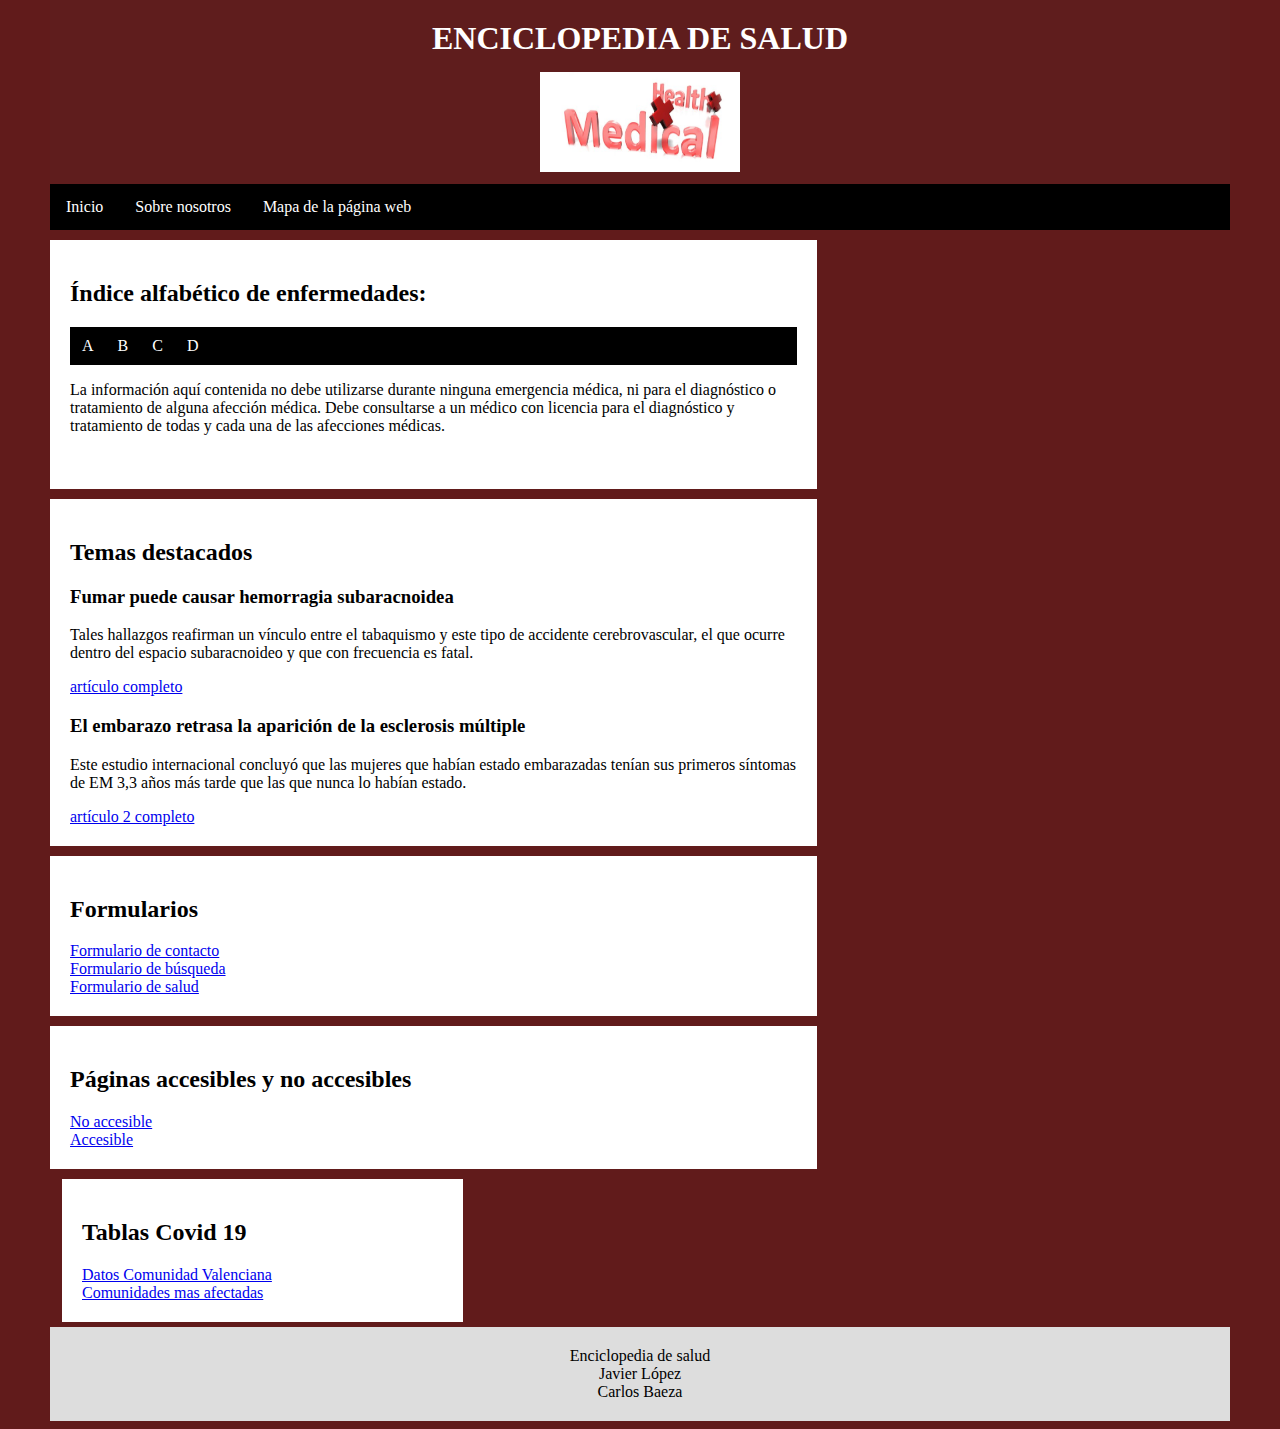
<file: index.html>
<!DOCTYPE html>

<html lang="es">
	<head>
		<meta charset="UTF-8"/>
		<title>Enciclopedia de Salud</title>
		<link rel="stylesheet" href="estilos.css"/>
		<link rel="alternate stylesheet" type="text/css" href="altocontraste.css" media="screen" title="Alto contraste"/>
		<link rel="alternate stylesheet" type="text/css" href="letramayor.css" media="screen" title="Letra mayor"/>
		<link rel="alternate stylesheet" type="text/css" href="dark.css" media="screen" title="Modo noche"/>
		<link rel="stylesheet" type="text/css" href="print.css" media="print" />
		<link rel="alternate stylesheet" type="text/css" href="altocontrasteletragrande.css" media="screen" title="Letra mayor y alto contraste"/>
		<link href="medium.css" rel="stylesheet" type="text/css" media="screen and (min-width: 481px)and (max-width: 1024px)"/>
		<link href="maximum.css" rel="stylesheet" type="text/css" media="screen and (min-width: 1025px)"/>
		<link href="minimum.css" rel="stylesheet" type="text/css" media="screen and (max-width: 480px)"/>
		<meta name="viewport" content="width=device-width,initial-scale=1.0"/>


	</head>

	<body>
		<div class="header">
			<h1> ENCICLOPEDIA DE SALUD </h1>
			<img src="medical-cross-3-1211403.jpg" height="100" width="200" alt="icono de la encilopedia de salud"/>
		</div>
	<nav class="display-maximum and display-medium and display-print">
		<div class="topnav">
			
			  <a href="index.html">Inicio</a>
			  <a href="Sobrenosotros/sobrenosotros.html">Sobre nosotros</a>
			  <a href="mapasitioweb/mapa.html">Mapa de la página web</a>					
		</div>
	</nav>
		<div class="row">
				<div class="columnaizquierda">
					<article>
						<h2>Índice alfabético de enfermedades:</h2>
								<div class="navvocales">
									<a href="A/p_A.html">A</a>
									<a href="B/p_B.html">B</a>
									<a href="C/p_C.html">C</a>
									<a href="D/p_D.html">D</a>	
								</div>
							<p class="display-maximum and display-medium and display-print">La información aquí contenida no debe utilizarse durante ninguna emergencia médica, ni para el diagnóstico o tratamiento de alguna afección médica. Debe consultarse a un médico con licencia para el diagnóstico y tratamiento de todas y cada una de las afecciones médicas.</p>
							<br>
					</article>
					<article>
							<h2>Temas destacados</h2>
								<h3 class="display-maximum and display-medium and display-print">Fumar puede causar hemorragia subaracnoidea</h3>
									<p class="display-maximum and display-medium and display-print">Tales hallazgos reafirman un vínculo entre el tabaquismo y este tipo de accidente cerebrovascular, el que ocurre dentro del espacio subaracnoideo y que con frecuencia es fatal.</p>
									<a href="Articulo1/p_art1.html"> artículo completo</a>
							<br>		
								<h3 class="display-maximum and display-medium and display-print "> El embarazo retrasa la aparición de la esclerosis múltiple</h3>
									<p class="display-maximum and display-medium and display-print">Este estudio internacional concluyó que las mujeres que habían estado embarazadas tenían sus primeros síntomas de EM 3,3 años más tarde que las que nunca lo habían estado.</p>
									<a href="Articulo2/p_art2.html"> artículo 2 completo</a>
							<br>
					</article>
					<article>
							<h2>Formularios</h2>
								<a href="Formulario1/Form1.html">Formulario de contacto</a><br>
								<a href="Formulario2/form2.html">Formulario de búsqueda</a><br>
								<a href="formulario3/formulario3.html">Formulario de salud</a><br>
					</article>
					<article>
						<h2>Páginas accesibles y no accesibles</h2>
							
								<a href="PaginasAccesibles/noaccesible.html">No accesible</a>
						<br>		
							
								<a href="PaginasAccesibles/accesible.html"> Accesible</a>
					</article>
				</div>
					<div class="columnaderecha">
						<article>
							<h2>Tablas Covid 19</h2>
								<a href="Tabla1/tabla1.html">Datos Comunidad Valenciana</a><br>
								<a href="Tabla2/tabla2.html">Comunidades mas afectadas</a>	
						</article>
					</div>
		</div>		
						
		<div class="footer">
		<footer>
			Enciclopedia de salud <br> Javier López <br> Carlos Baeza <p class="display-print">https://carlosbaeza111.github.io/Usabilidad-y-Accesibilidad-bueno/index.html</p>
		
		</footer>
		</div>
	</body>

</html>
</file>
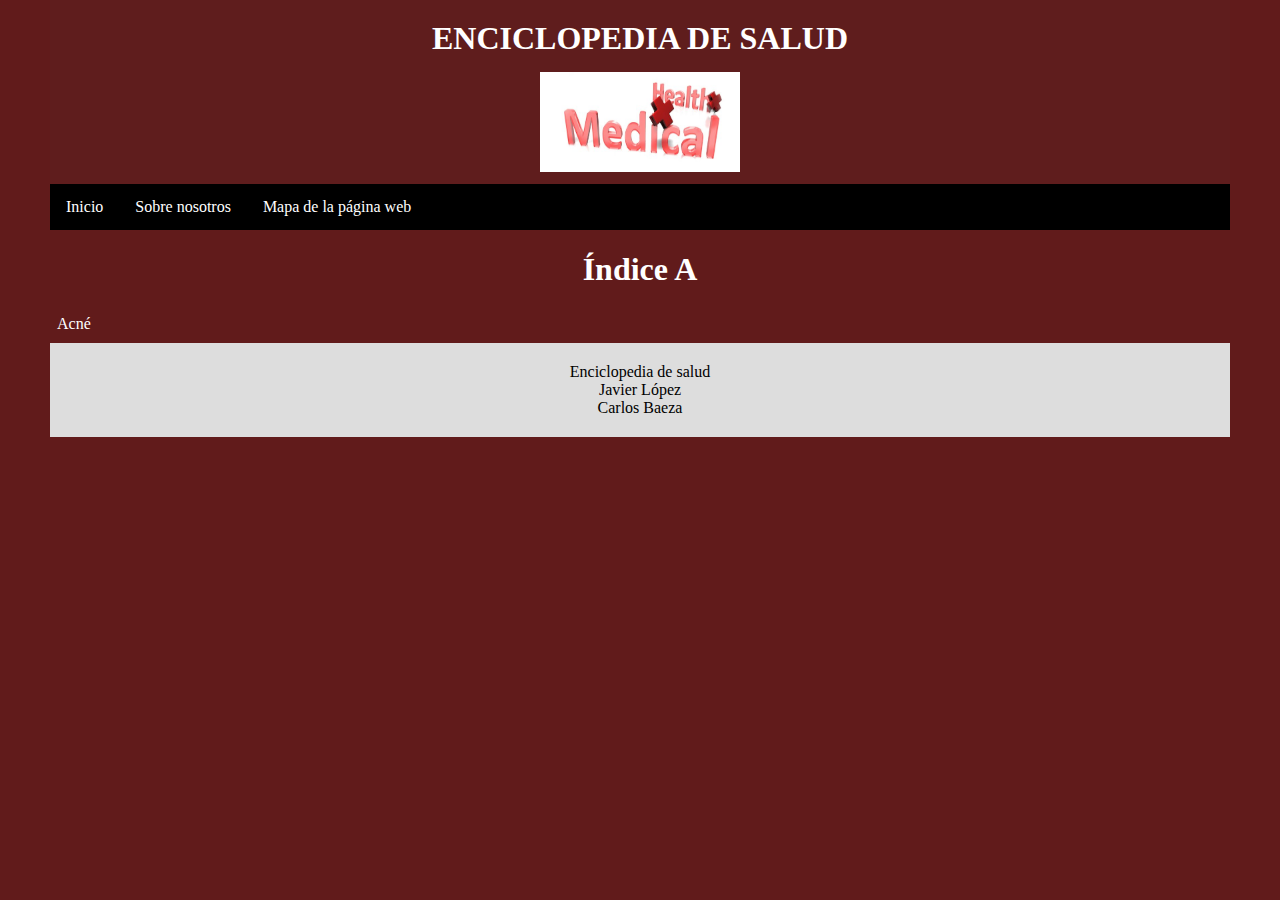
<file: A/p_A.html>
<!DOCTYPE html>

<html lang="es">
	<head>
		<meta charset="UTF-8"/>
        <title>Índice A</title>
        <link rel="stylesheet" href="../estilos.css">
	</head>

	<body> 
        <div class="header">
			<h1> ENCICLOPEDIA DE SALUD </h1>
			<a href="../index.html"><img src="medical-cross-3-1211403.jpg" height="100" width="200" alt="icono de la encilopedia de salud"/></a>
		</div>
		<div class="topnav">
			
			  <a href="../index.html">Inicio</a>
			  <a href="../Sobrenosotros/sobrenosotros.html">Sobre nosotros</a>
			  <a href="../mapasitioweb/mapa.html">Mapa de la página web</a>					
		</div>
        <main>
                <h1>Índice A</h1>
            <nav>
              <a href="Acne/Acne.html">Acné</a>
            </nav>
        </main> 
        <div class="footer">
            <footer>Enciclopedia de salud <br> Javier López <br> Carlos Baeza</footer>
            </div>
    </body>
</html>
</file>
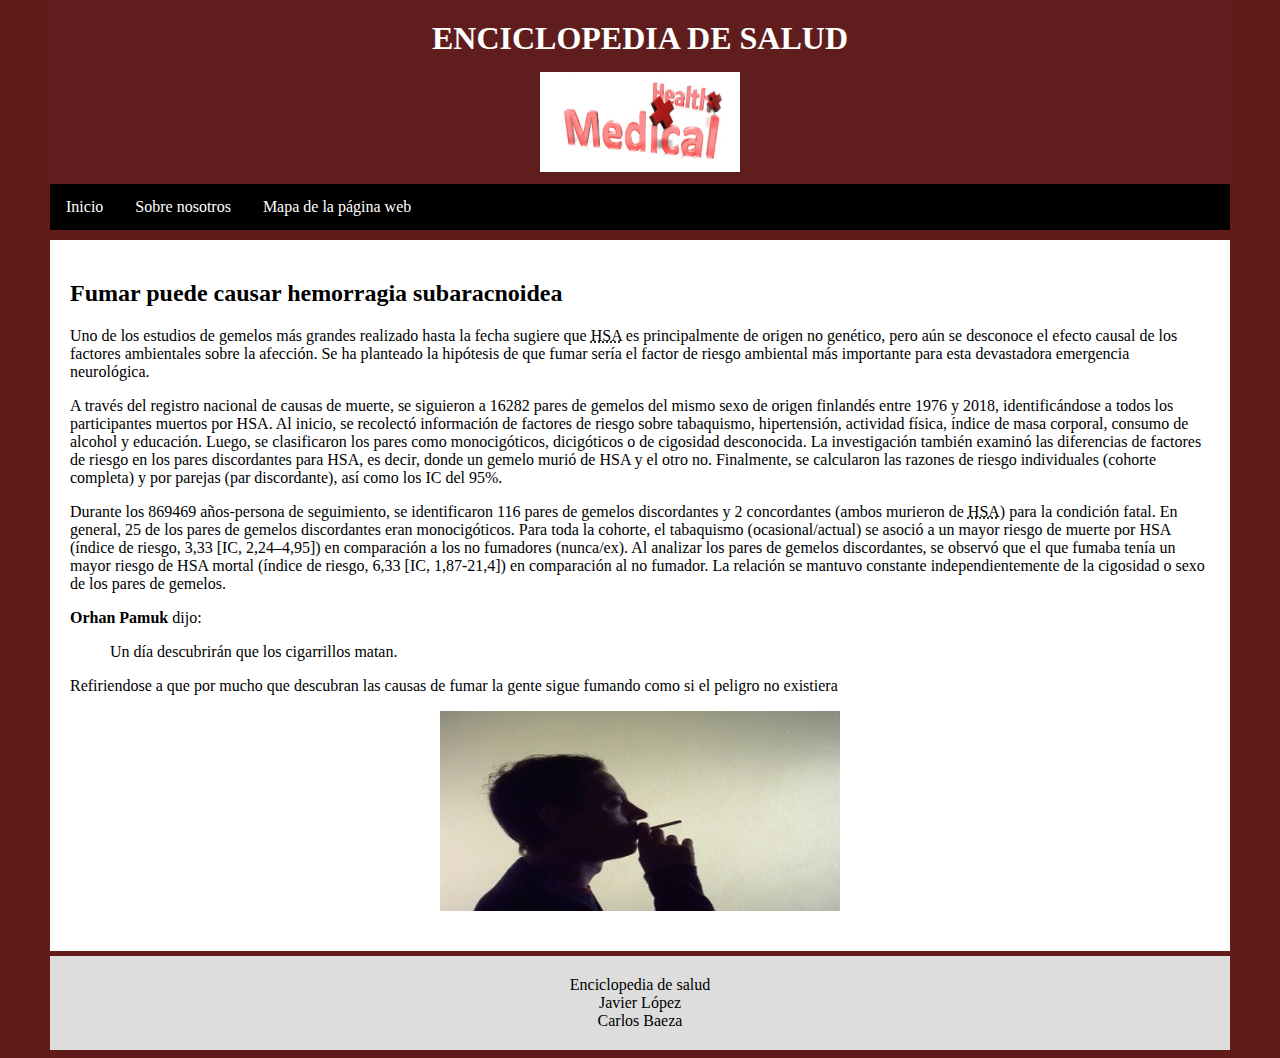
<file: Articulo1/p_art1.html>
<!DOCTYPE html>

<html lang="es">
	<head>
		<meta charset="UTF-8"/>
        <title>Artículo 1</title>
        <link rel="stylesheet" href="../estilos.css">
	</head>

	<body> 
        <div class="header">
			<h1> ENCICLOPEDIA DE SALUD </h1>
			<a href="../index.html"><img src="medical-cross-3-1211403.jpg" height="100" width="200" alt="icono de la encilopedia de salud"/></a>
		</div>
	<main>
		<div class="topnav">
			
			  <a href="../index.html">Inicio</a>
			  <a href="../Sobrenosotros/sobrenosotros.html">Sobre nosotros</a>
			  <a href="../mapasitioweb/mapa.html">Mapa de la página web</a>					
		</div>
        <main>
            <article>
                <h2>Fumar puede causar hemorragia subaracnoidea</h2>
                <section>
                    <p>Uno de los estudios de gemelos más grandes realizado hasta la fecha sugiere que <abbr title="Hemorragia subaracnoidea">HSA</abbr> es principalmente de origen no genético, pero aún se desconoce el efecto causal de los factores ambientales sobre la afección. Se ha planteado la hipótesis de que fumar sería el factor de riesgo ambiental más importante para esta devastadora emergencia neurológica.</p>
                    <p>A través del registro nacional de causas de muerte, se siguieron a 16282 pares de gemelos del mismo sexo de origen finlandés entre 1976 y 2018, identificándose a todos los participantes muertos por HSA. Al inicio, se recolectó información de factores de riesgo sobre tabaquismo, hipertensión, actividad física, índice de masa corporal, consumo de alcohol y educación. Luego, se clasificaron los pares como monocigóticos, dicigóticos o de cigosidad desconocida. La investigación también examinó las diferencias de factores de riesgo en los pares discordantes para HSA, es decir, donde un gemelo murió de HSA y el otro no. Finalmente, se calcularon las razones de riesgo individuales (cohorte completa) y por parejas (par discordante), así como los IC del 95%.</p>
                    <p>Durante los 869469 años-persona de seguimiento, se identificaron 116 pares de gemelos discordantes y 2 concordantes (ambos murieron de <abbr title="Hemorragia subaracnoidea">HSA</abbr>) para la condición fatal. En general, 25 de los pares de gemelos discordantes eran monocigóticos. Para toda la cohorte, el tabaquismo (ocasional/actual) se asoció a un mayor riesgo de muerte por HSA (índice de riesgo, 3,33 [IC, 2,24–4,95]) en comparación a los no fumadores (nunca/ex). Al analizar los pares de gemelos discordantes, se observó que el que fumaba tenía un mayor riesgo de HSA mortal (índice de riesgo, 6,33 [IC, 1,87-21,4]) en comparación al no fumador. La relación se mantuvo constante independientemente de la cigosidad o sexo de los pares de gemelos.</p>
                    <p><strong>Orhan Pamuk </strong> dijo: </p>

                    <blockquote>
                    
                      <p>Un día descubrirán que los cigarrillos matan.</p>
                    
                    </blockquote>
                    
                    <p>Refiriendose a que por mucho que descubran las causas de fumar la gente sigue fumando como si el peligro no existiera</p>
                </section>
                <figure><img src="smoking-is-dangerous-1473084.jpg" height="200" width="400" alt="imagen cigarrillo"/></figure>
            </article>
            
        </main>
        <div class="footer">
            <footer>Enciclopedia de salud <br> Javier López <br> Carlos Baeza</footer>
            </div>
    </body>
</html>
</file>
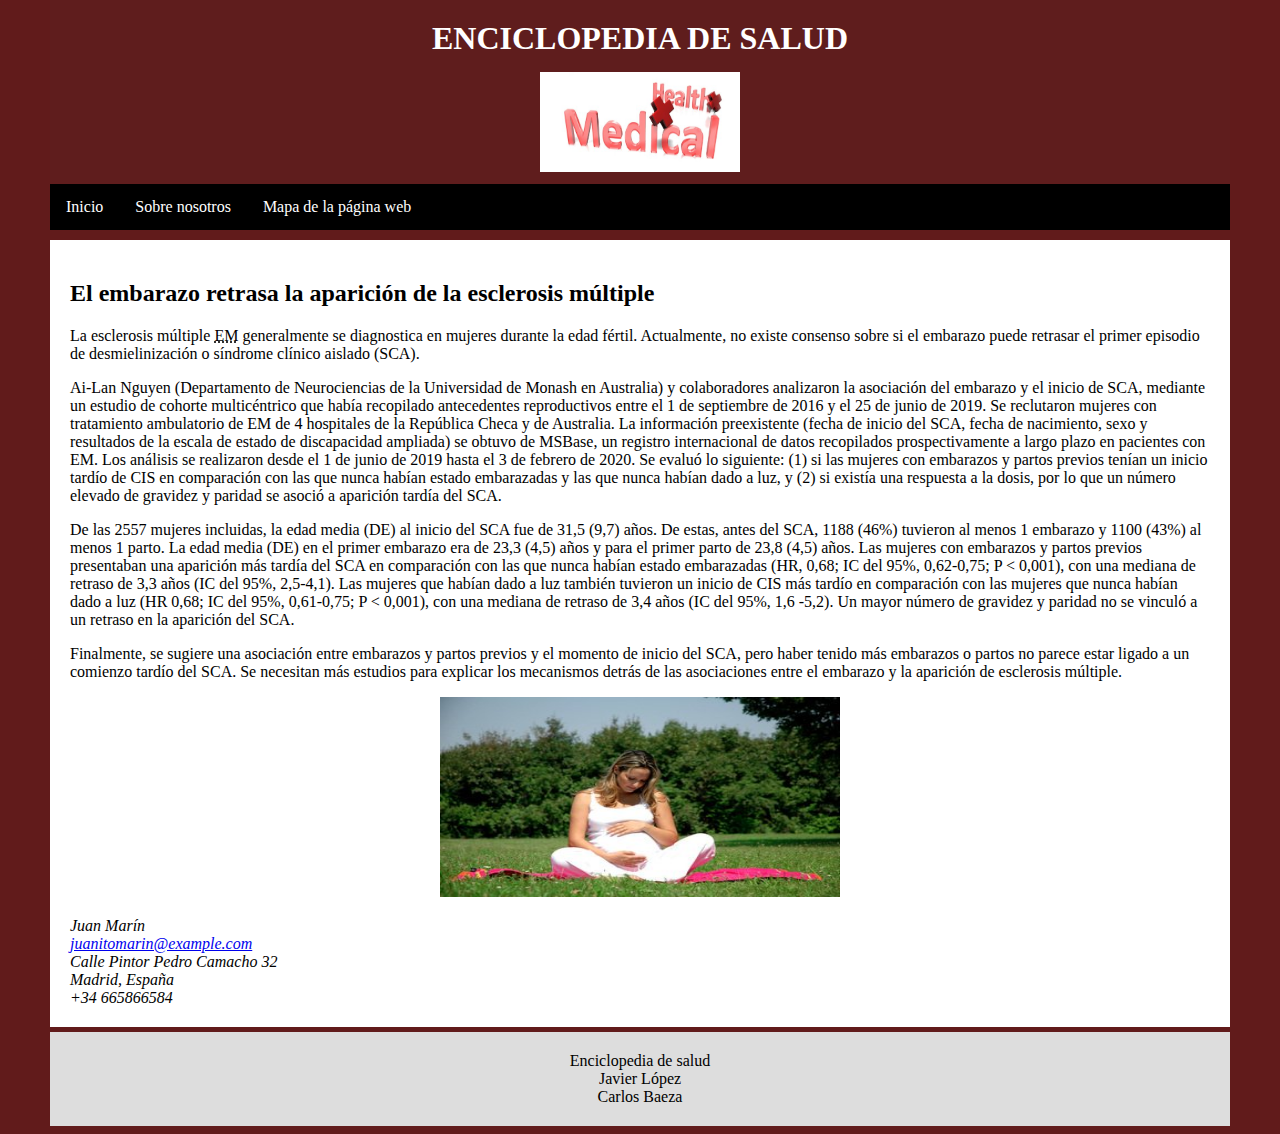
<file: Articulo2/p_art2.html>
<!DOCTYPE html>

<html lang="es">
	<head>
		<meta charset="UTF-8"/>
        <title>Artículo 2</title>
        <link rel="stylesheet" href="../estilos.css">
	</head>

	<body> 
        <div class="header">
			<h1> ENCICLOPEDIA DE SALUD </h1>
			<a href="../index.html"><img src="medical-cross-3-1211403.jpg" height="100" width="200" alt="icono de la encilopedia de salud"/></a>
		</div>
	<main>
		<div class="topnav">
			
			  <a href="../index.html">Inicio</a>
			  <a href="../Sobrenosotros/sobrenosotros.html">Sobre nosotros</a>
			  <a href="../mapasitioweb/mapa.html">Mapa de la página web</a>					
		</div>
        <main>
            <article>
                <h2>El embarazo retrasa la aparición de la esclerosis múltiple</h2>
                    <section>
                        <p>La esclerosis múltiple <abbr title="Esclerosis múltiple">EM</abbr> generalmente se diagnostica en mujeres durante la edad fértil. Actualmente, no existe consenso sobre si el embarazo puede retrasar el primer episodio de desmielinización o síndrome clínico aislado (SCA).</p>
                        <p>Ai-Lan Nguyen (Departamento de Neurociencias de la Universidad de Monash en Australia) y colaboradores analizaron la asociación del embarazo y el inicio de SCA, mediante un estudio de cohorte multicéntrico que había recopilado antecedentes reproductivos entre el 1 de septiembre de 2016 y el 25 de junio de 2019. Se reclutaron mujeres con tratamiento ambulatorio de EM de 4 hospitales de la República Checa y de Australia. La información preexistente (fecha de inicio del SCA, fecha de nacimiento, sexo y resultados de la escala de estado de discapacidad ampliada) se obtuvo de MSBase, un registro internacional de datos recopilados prospectivamente a largo plazo en pacientes con EM. Los análisis se realizaron desde el 1 de junio de 2019 hasta el 3 de febrero de 2020. Se evaluó lo siguiente: (1) si las mujeres con embarazos y partos previos tenían un inicio tardío de CIS en comparación con las que nunca habían estado embarazadas y las que nunca habían dado a luz, y (2) si existía una respuesta a la dosis, por lo que un número elevado de gravidez y paridad se asoció a aparición tardía del SCA.</p>
                        <p>De las 2557 mujeres incluidas, la edad media (DE) al inicio del SCA fue de 31,5 (9,7) años. De estas, antes del SCA, 1188 (46%) tuvieron al menos 1 embarazo y 1100 (43%) al menos 1 parto. La edad media (DE) en el primer embarazo era de 23,3 (4,5) años y para el primer parto de 23,8 (4,5) años. Las mujeres con embarazos y partos previos presentaban una aparición más tardía del SCA en comparación con las que nunca habían estado embarazadas (HR, 0,68; IC del 95%, 0,62-0,75; P < 0,001), con una mediana de retraso de 3,3 años (IC del 95%, 2,5-4,1). Las mujeres que habían dado a luz también tuvieron un inicio de CIS más tardío en comparación con las mujeres que nunca habían dado a luz (HR 0,68; IC del 95%, 0,61-0,75; P < 0,001), con una mediana de retraso de 3,4 años (IC del 95%, 1,6 -5,2). Un mayor número de gravidez y paridad no se vinculó a un retraso en la aparición del SCA.</p>
                        <p>Finalmente, se sugiere una asociación entre embarazos y partos previos y el momento de inicio del SCA, pero haber tenido más embarazos o partos no parece estar ligado a un comienzo tardío del SCA. Se necesitan más estudios para explicar los mecanismos detrás de las asociaciones entre el embarazo y la aparición de esclerosis múltiple.</p>
                        
                    </section>
                <figure><img src="pregnancy-1430513.jpg" height="200" width="400" alt="imagen embarazo"/></figure>
                <address>

                    Juan Marín<br>
                    <a href="mailto:juanitomarin@example.com">juanitomarin@example.com</a><br>                        
                    Calle Pintor Pedro Camacho 32<br>
                    Madrid, España<br>
                    +34 665866584
                  
                  </address>
            </article>
           
        </main>
        <div class="footer">
            <footer>Enciclopedia de salud <br> Javier López <br> Carlos Baeza</footer>
            </div>
    </body>
</html>
</file>
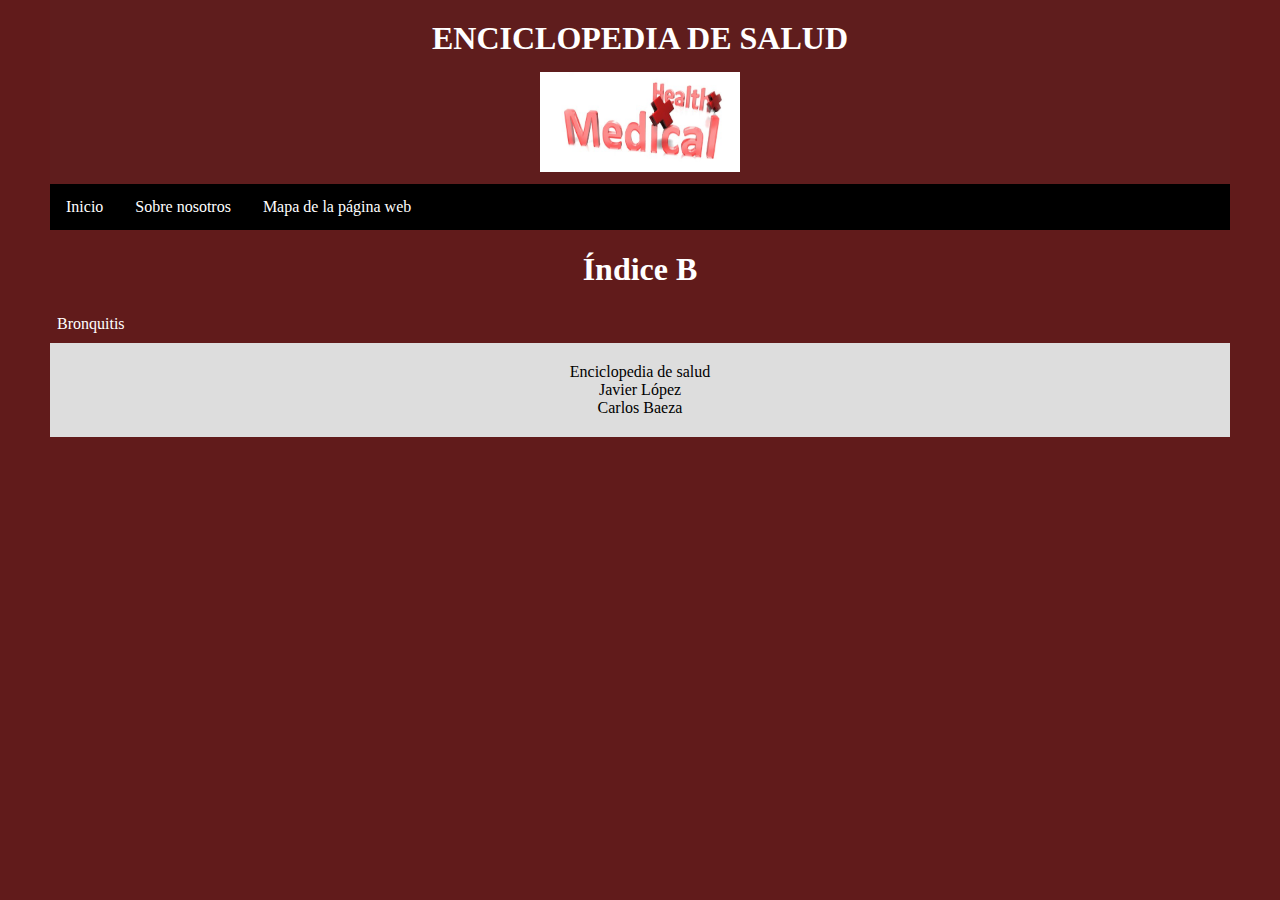
<file: B/p_B.html>
<!DOCTYPE html>

<html lang="es">
	<head>
		<meta charset="UTF-8"/>
        <title>Índice B</title>
        <link rel="stylesheet" href="../estilos.css">
	</head>

	<body> 
        <div class="header">
			<h1> ENCICLOPEDIA DE SALUD </h1>
			<a href="../index.html"><img src="medical-cross-3-1211403.jpg" height="100" width="200" alt="icono de la encilopedia de salud"/></a>
		</div>
		<div class="topnav">
			
			  <a href="../index.html">Inicio</a>
			  <a href="../Sobrenosotros/sobrenosotros.html">Sobre nosotros</a>
			  <a href="../mapasitioweb/mapa.html">Mapa de la página web</a>					
		</div>
        <main>
            <h1>Índice B</h1>
                   
                        <nav><a href="Bronquitis/Bronquitis.html">Bronquitis</a></nav>
                    
        </main>
        <div class="footer">
            <footer>Enciclopedia de salud <br> Javier López <br> Carlos Baeza</footer>
            </div>
    </body>
</html>
</file>
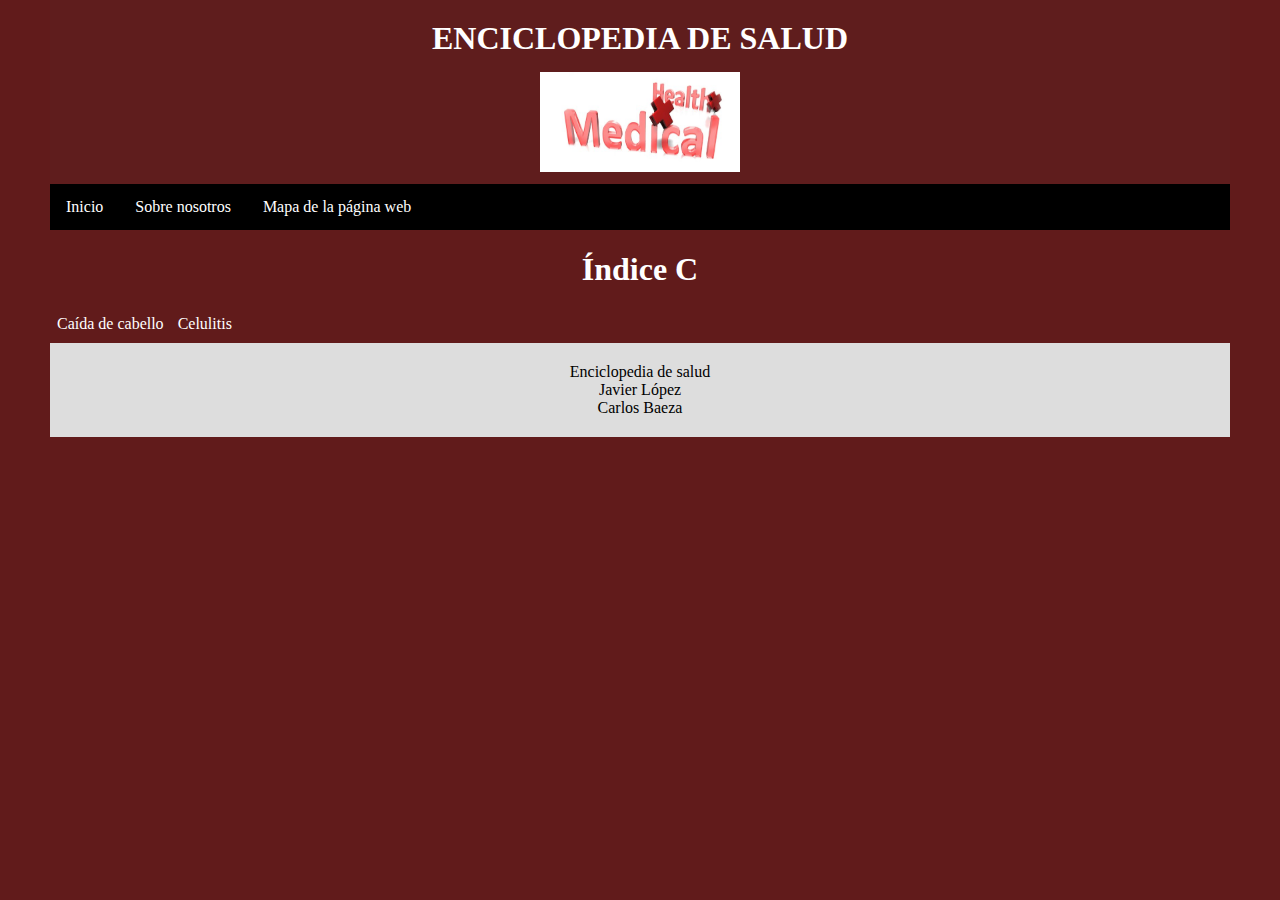
<file: C/p_C.html>
<!DOCTYPE html>

<html lang="es">
	<head>
		<meta charset="UTF-8"/>
        <title>Índice C</title>
        <link rel="stylesheet" href="../estilos.css">
	</head>

	<body> 
        <div class="header">
			<h1> ENCICLOPEDIA DE SALUD </h1>
			<a href="../index.html"><img src="medical-cross-3-1211403.jpg" height="100" width="200" alt="icono de la encilopedia de salud"/></a>
		</div>
		<div class="topnav">
			
			  <a href="../index.html">Inicio</a>
			  <a href="../Sobrenosotros/sobrenosotros.html">Sobre nosotros</a>
			  <a href="../mapasitioweb/mapa.html">Mapa de la página web</a>					
		</div>
        <main>
            <h1>Índice C</h1>
            <nav>
                <a href="Caida_de_cabello/Caida_de_cabello.html">Caída de cabello</a>
                <a href="Celulitis/Celulitis.html">Celulitis</a>
            </nav>
        </main>
        <div class="footer">
            <footer>Enciclopedia de salud <br> Javier López <br> Carlos Baeza</footer>
            </div>
    </body>
</html>
</file>
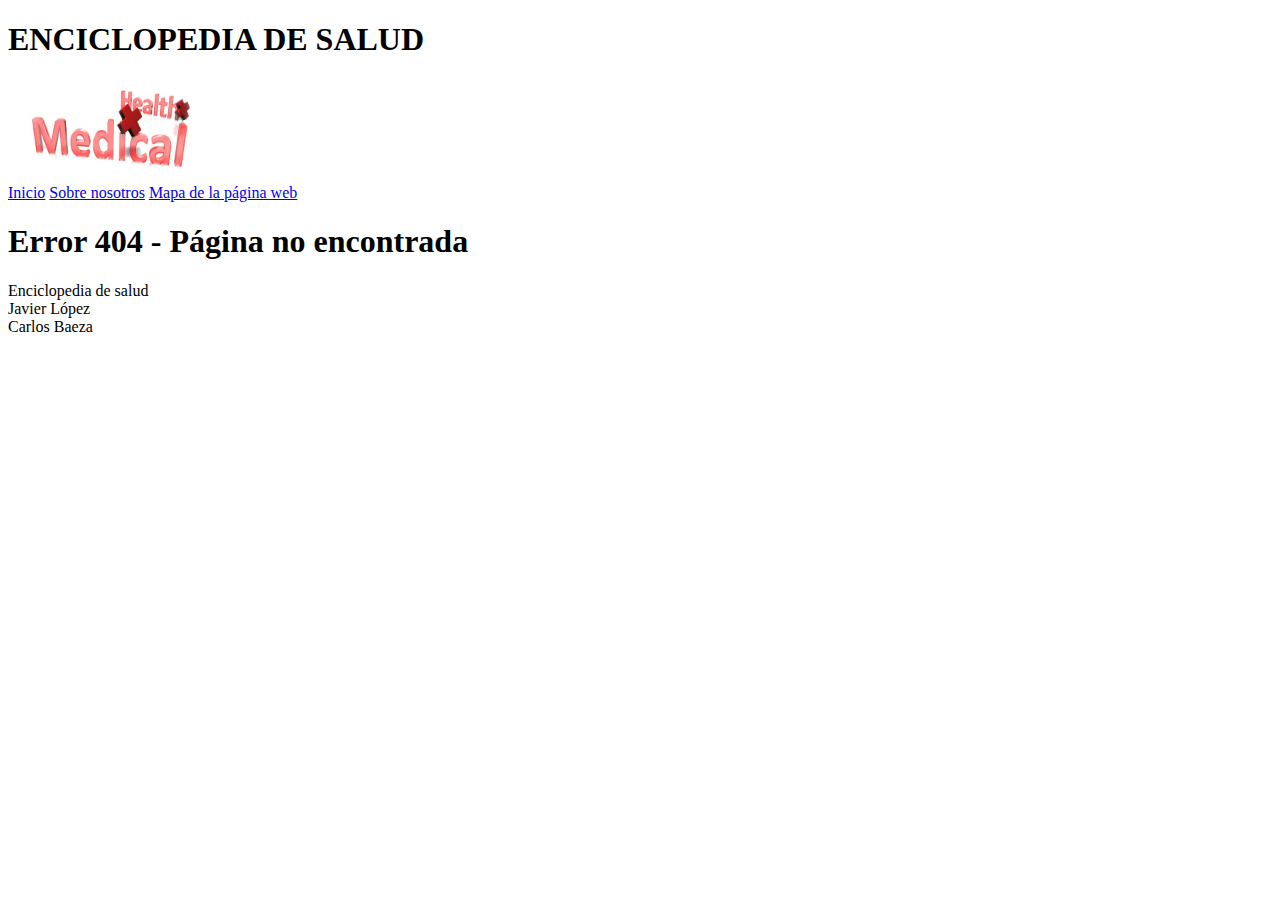
<file: D/p_D.html>
<!DOCTYPE html>

<html lang="es">
	<head>
		<meta charset="UTF-8"/>
		<title>Error</title>

	</head>

	<body> 
		<div class="header">
			<h1> ENCICLOPEDIA DE SALUD </h1>
			<a href="../index.html"><img src="medical-cross-3-1211403.jpg" height="100" width="200" alt="icono de la encilopedia de salud"/></a>
		</div>
	<main>
		<div class="topnav">
			
			  <a href="../index.html">Inicio</a>
			  <a href="../Sobrenosotros/sobrenosotros.html">Sobre nosotros</a>
			  <a href="../mapasitioweb/mapa.html">Mapa de la página web</a>					
		</div>
		<main>
			<h1>Error 404 - Página no encontrada</h1>
		</main>
		<div class="footer">
			<footer>Enciclopedia de salud <br> Javier López <br> Carlos Baeza</footer>
			</div>

	</body>
</html>
</file>
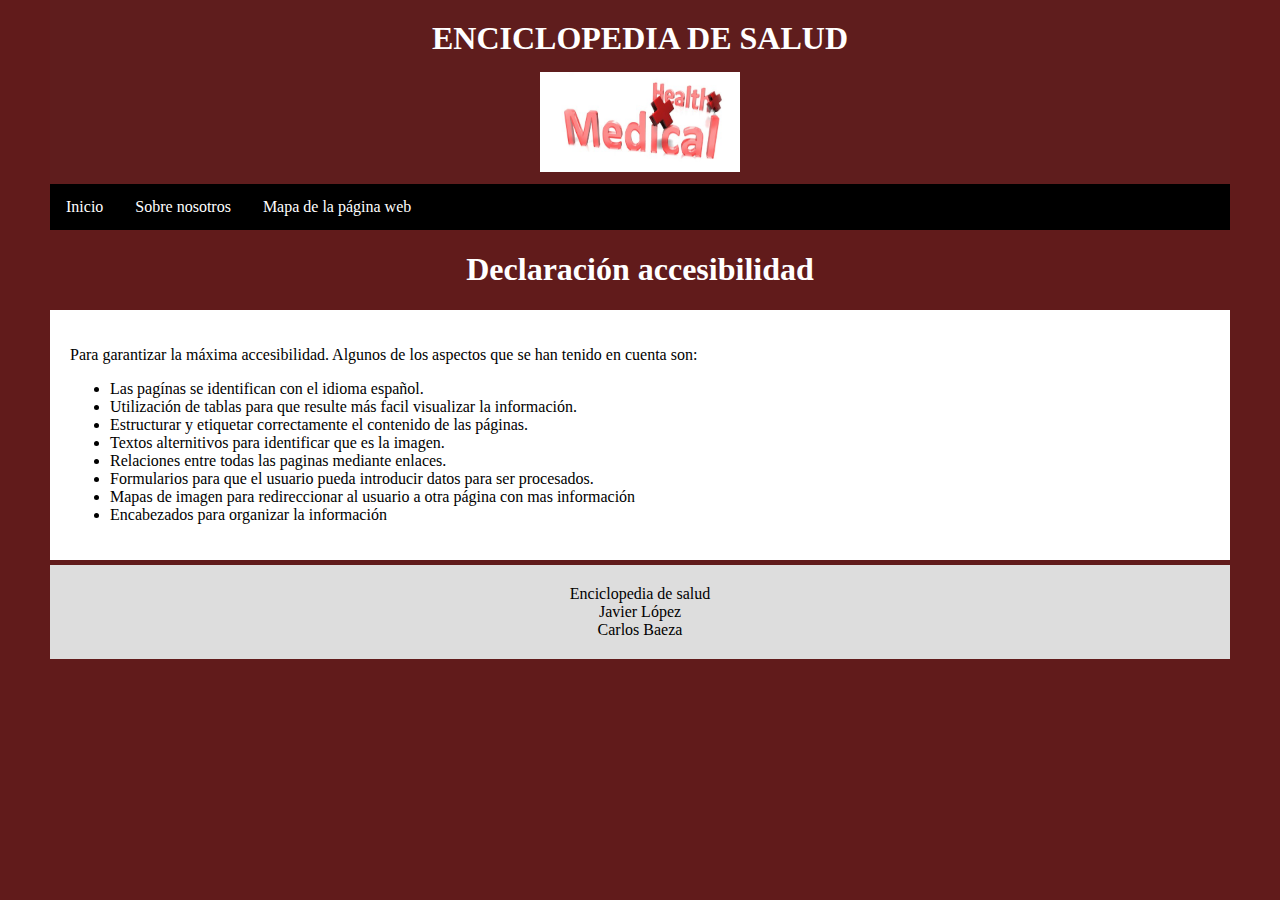
<file: Declaracionaccesibilidad/declaracionaccesibilidad.html>
<!DOCTYPE html>

<html lang="es">
	<head>
		<meta charset="UTF-8"/>
		<title>Declaración de accesibilidad</title>
		<link rel="stylesheet" href="../estilos.css">
	</head>

	<body> 
		<div class="header">
			<h1> ENCICLOPEDIA DE SALUD </h1>
			<a href="../index.html"><img src="medical-cross-3-1211403.jpg" height="100" width="200" alt="icono de la encilopedia de salud"/></a>
		</div>
	<main>
		<div class="topnav">
			
			  <a href="../index.html">Inicio</a>
			  <a href="../Sobrenosotros/sobrenosotros.html">Sobre nosotros</a>
			  <a href="../mapasitioweb/mapa.html">Mapa de la página web</a>					
		</div>
		<main>
			<h1>Declaración accesibilidad</h1>
			<article>
			<p>Para garantizar la máxima accesibilidad. Algunos de los aspectos que se han tenido en cuenta son:</p>
			<ul>
				<li>Las pagínas se identifican con el idioma español.</li>
				<li>Utilización de tablas para que resulte más facil visualizar la información.</li>
				<li>Estructurar y etiquetar correctamente el contenido de las páginas.</li>
				<li>Textos alternitivos para identificar que es la imagen.</li>
				<li>Relaciones entre todas las paginas mediante enlaces.</li>
				<li>Formularios para que el usuario pueda introducir datos para ser procesados.</li>
				<li>Mapas de imagen para redireccionar al usuario a otra página con mas información</li>
				<li>Encabezados para organizar la información</li>
			</ul>
			</article>
		</main>
		<div class="footer">
			<footer>Enciclopedia de salud <br> Javier López <br> Carlos Baeza</footer>
			</div>
	</body>
</html>
</file>
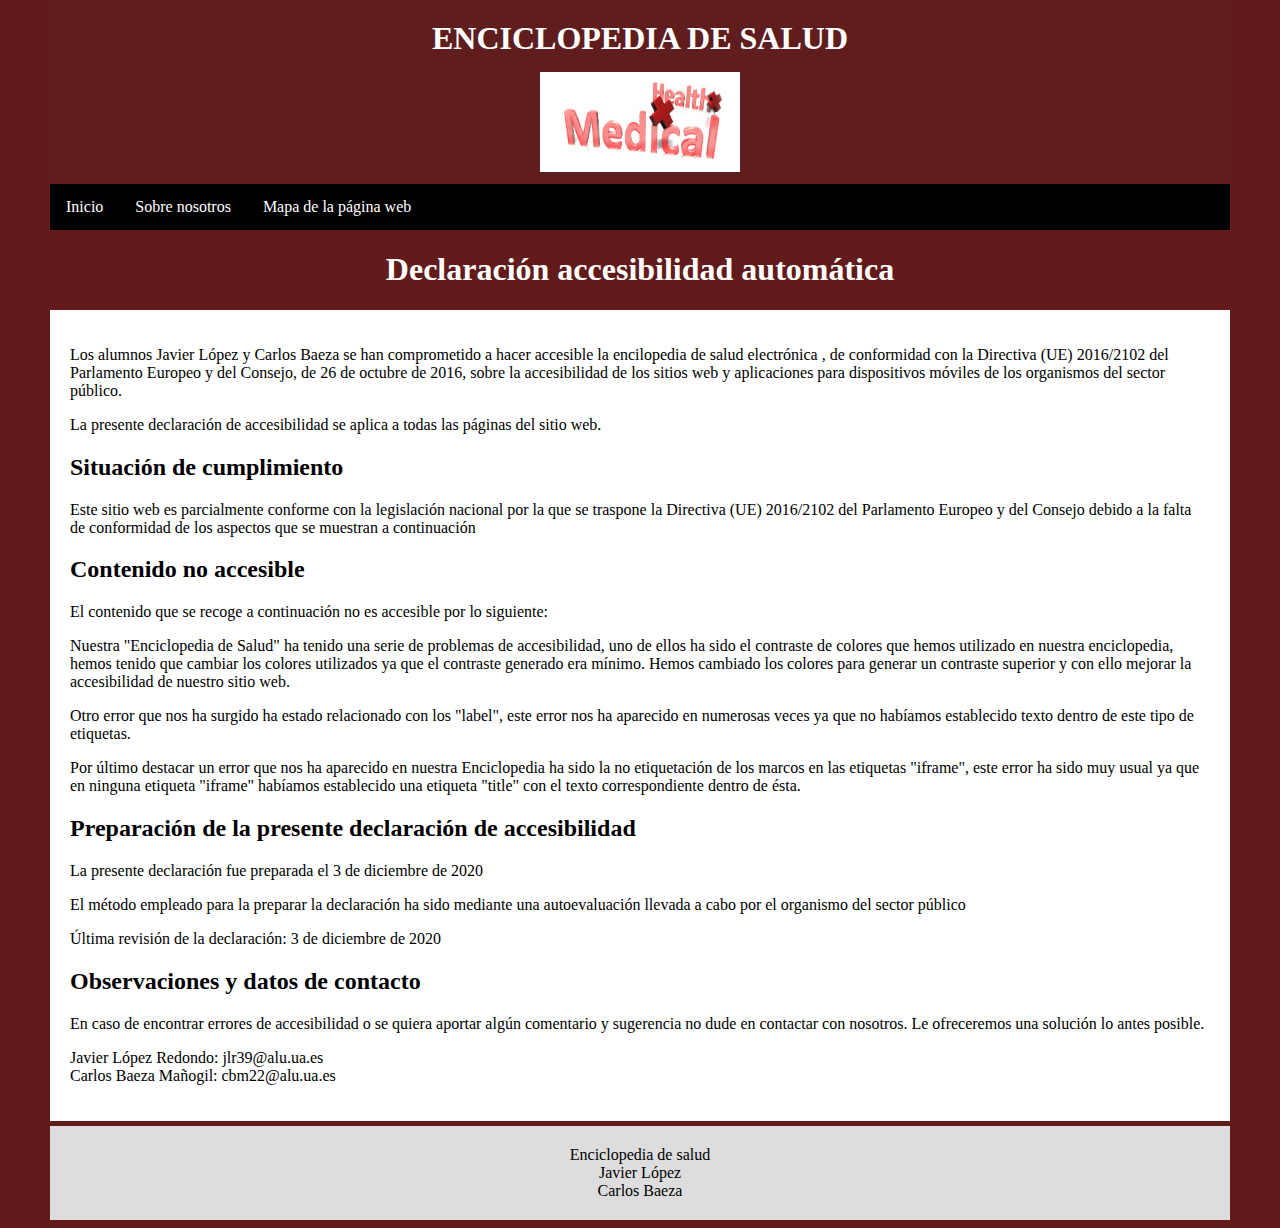
<file: Declaracionaccesibilidad/declaracionaccesibilidadautomática.html>
<!DOCTYPE html>

<html lang="es">
	<head>
		<meta charset="UTF-8"/>
		<title>Declaración de accesibilidad automática</title>
		<link rel="stylesheet" href="../estilos.css">
	</head>

	<body> 
		<div class="header">
			<h1> ENCICLOPEDIA DE SALUD </h1>
			<a href="../index.html"><img src="medical-cross-3-1211403.jpg" height="100" width="200" alt="icono de la encilopedia de salud"/></a>
		</div>
	<main>
		<div class="topnav">
			
			  <a href="../index.html">Inicio</a>
			  <a href="../Sobrenosotros/sobrenosotros.html">Sobre nosotros</a>
			  <a href="../mapasitioweb/mapa.html">Mapa de la página web</a>					
		</div>
		<main>
			<h1>Declaración accesibilidad automática</h1>
			<article>
			<p> Los alumnos Javier López y Carlos Baeza se han comprometido a hacer accesible la encilopedia de salud electrónica , de conformidad con la Directiva (UE) 2016/2102 del Parlamento Europeo y del Consejo, de 26 de octubre de 2016, sobre la accesibilidad de los sitios web 
				y aplicaciones para dispositivos móviles de los organismos del sector público.</p>

			<p>La presente declaración de accesibilidad se aplica a todas las páginas del sitio web.</p>

			<h2>Situación de cumplimiento</h2>
			
			<p>Este sitio web es parcialmente conforme con la legislación nacional por la 
				que se traspone la Directiva (UE) 2016/2102 del Parlamento Europeo y del Consejo debido a la falta de conformidad de los aspectos que se muestran a continuación  </p>
			
			<h2>Contenido no accesible</h2>

			<p>El contenido que se recoge a continuación no es accesible por lo siguiente:</p>

			<p>Nuestra "Enciclopedia de Salud" ha tenido una serie de problemas de accesibilidad, uno de ellos ha sido el contraste de
				colores que hemos utilizado en nuestra enciclopedia, hemos tenido que cambiar los colores utilizados ya que el contraste 
				generado era mínimo. Hemos cambiado los colores para generar un contraste superior y con ello mejorar la accesibilidad de
				nuestro sitio web.</p>
				
				<p>Otro error que nos ha surgido ha estado relacionado con los "label", este error nos ha aparecido en numerosas veces ya
				que no habíamos establecido texto dentro de este tipo de etiquetas.</p>
				
				<p>Por último destacar un error que nos ha aparecido en nuestra Enciclopedia ha sido la no etiquetación de los marcos en 
				las etiquetas "iframe", este error ha sido muy usual ya que en ninguna etiqueta "iframe" habíamos establecido una etiqueta
				"title" con el texto correspondiente dentro de ésta.</p>
				

			<h2>Preparación de la presente declaración de accesibilidad</h2>
				<p>La presente declaración fue preparada el 3 de diciembre de 2020</p>
				<p>El método empleado para la preparar la declaración ha sido mediante una autoevaluación llevada a cabo por el organismo del sector público</p>
				<p>Última revisión de la declaración: 3 de diciembre de 2020</p>

			<h2>Observaciones y datos de contacto</h2>
				<p>En caso de encontrar errores de accesibilidad o se quiera aportar algún comentario y sugerencia no dude en contactar con nosotros. Le ofreceremos una solución lo antes posible.
				</p>
				<p>Javier López Redondo: jlr39@alu.ua.es <br>
				   Carlos Baeza Mañogil: cbm22@alu.ua.es<p>

			</article>
		</main>
		<div class="footer">
			<footer>Enciclopedia de salud <br> Javier López <br> Carlos Baeza</footer>
			</div>
	</body>
</html>
</file>
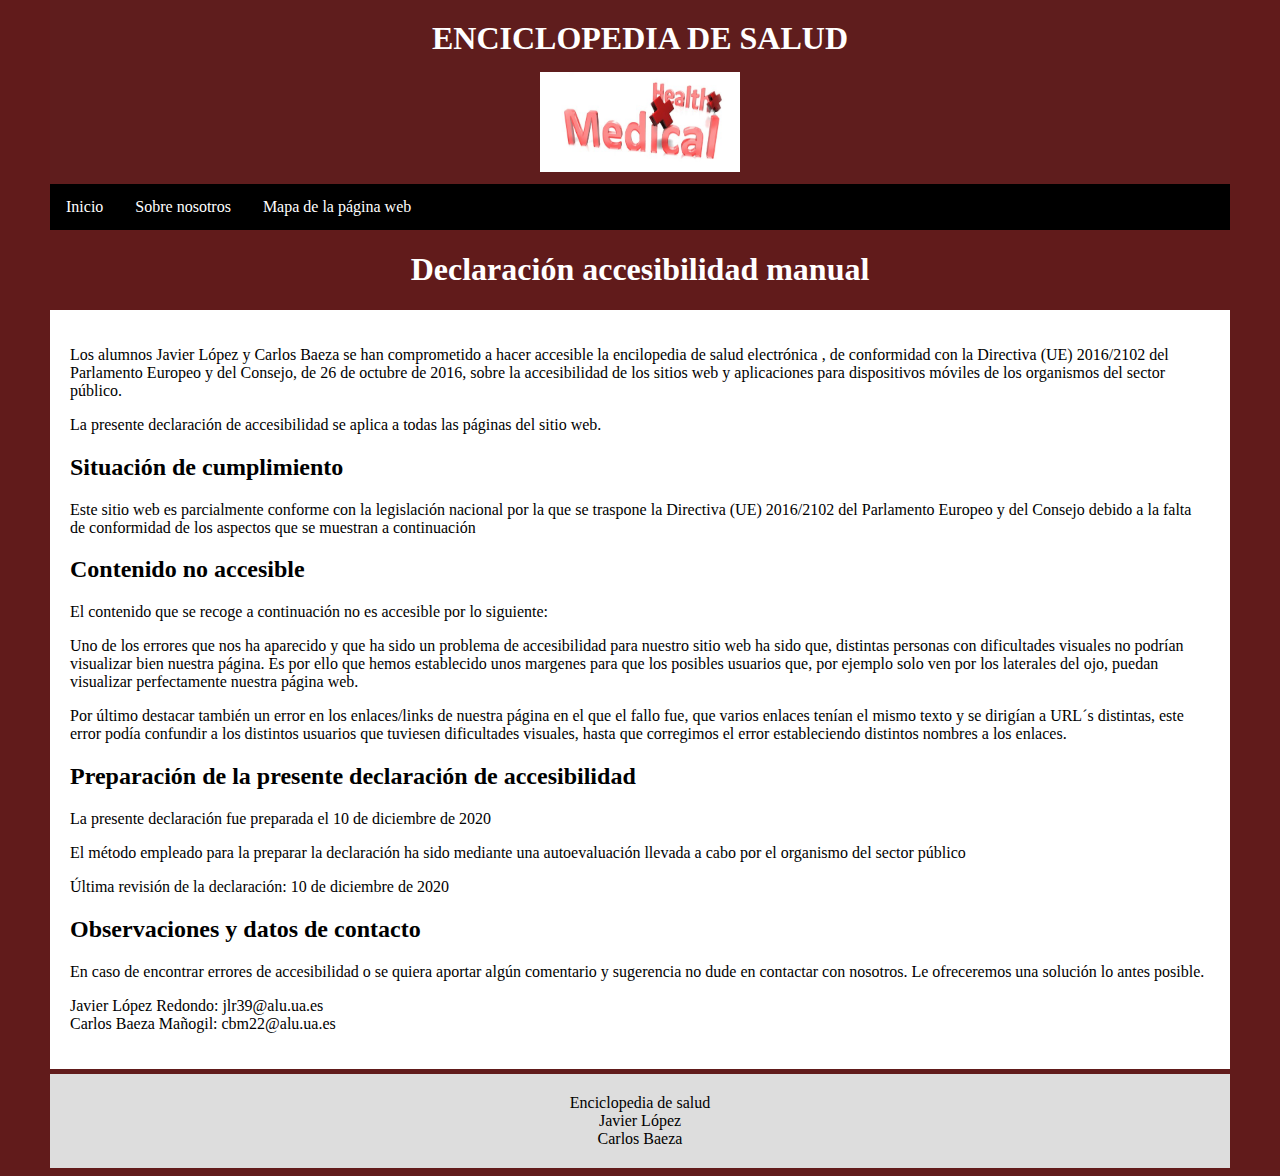
<file: Declaracionaccesibilidad/declaracionaccesibilidadmanual.html>
<!DOCTYPE html>

<html lang="es">
	<head>
		<meta charset="UTF-8"/>
		<title>Declaración de accesibilidad manual</title>
		<link rel="stylesheet" href="../estilos.css">
	</head>

	<body> 
		<div class="header">
			<h1> ENCICLOPEDIA DE SALUD </h1>
			<a href="../index.html"><img src="medical-cross-3-1211403.jpg" height="100" width="200" alt="icono de la encilopedia de salud"/></a>
		</div>
	<main>
		<div class="topnav">
			
			  <a href="../index.html">Inicio</a>
			  <a href="../Sobrenosotros/sobrenosotros.html">Sobre nosotros</a>
			  <a href="../mapasitioweb/mapa.html">Mapa de la página web</a>					
		</div>
		<main>
			<h1>Declaración accesibilidad manual</h1>
			<article>
			<p> Los alumnos Javier López y Carlos Baeza se han comprometido a hacer accesible la encilopedia de salud electrónica , de conformidad con la Directiva (UE) 2016/2102 del Parlamento Europeo y del Consejo, de 26 de octubre de 2016, sobre la accesibilidad de los sitios web 
				y aplicaciones para dispositivos móviles de los organismos del sector público.</p>

			<p>La presente declaración de accesibilidad se aplica a todas las páginas del sitio web.</p>

			<h2>Situación de cumplimiento</h2>
			
			<p>Este sitio web es parcialmente conforme con la legislación nacional por la 
				que se traspone la Directiva (UE) 2016/2102 del Parlamento Europeo y del Consejo debido a la falta de conformidad de los aspectos que se muestran a continuación  </p>
			
			<h2>Contenido no accesible</h2>

			<p>El contenido que se recoge a continuación no es accesible por lo siguiente:</p>

			<p>Uno de los errores que nos ha aparecido y que ha sido un problema de accesibilidad para nuestro sitio web ha
                sido que, distintas personas con dificultades visuales no podrían visualizar bien nuestra página. Es por ello
                que hemos establecido unos margenes para que los posibles usuarios que, por ejemplo solo ven por los laterales
                del ojo, puedan visualizar perfectamente nuestra página web.</p>
				
			<p>Por último destacar también un error en los enlaces/links de nuestra página en el que el fallo fue, que varios enlaces
                tenían el mismo texto y se dirigían a URL´s distintas, este error podía confundir a los distintos usuarios que tuviesen 
                dificultades visuales, hasta que corregimos el error estableciendo distintos nombres a los enlaces.</p>
					

			<h2>Preparación de la presente declaración de accesibilidad</h2>
				<p>La presente declaración fue preparada el 10 de diciembre de 2020</p>
				<p>El método empleado para la preparar la declaración ha sido mediante una autoevaluación llevada a cabo por el organismo del sector público</p>
				<p>Última revisión de la declaración: 10 de diciembre de 2020</p>

			<h2>Observaciones y datos de contacto</h2>
				<p><p>En caso de encontrar errores de accesibilidad o se quiera aportar algún comentario y sugerencia no dude en contactar con nosotros. Le ofreceremos una solución lo antes posible.
				</p>
				<p>Javier López Redondo: jlr39@alu.ua.es <br>
				   Carlos Baeza Mañogil: cbm22@alu.ua.es<p></p>
			</article>
		</main>
		<div class="footer">
			<footer>Enciclopedia de salud <br> Javier López <br> Carlos Baeza</footer>
			</div>
	</body>
</html>
</file>
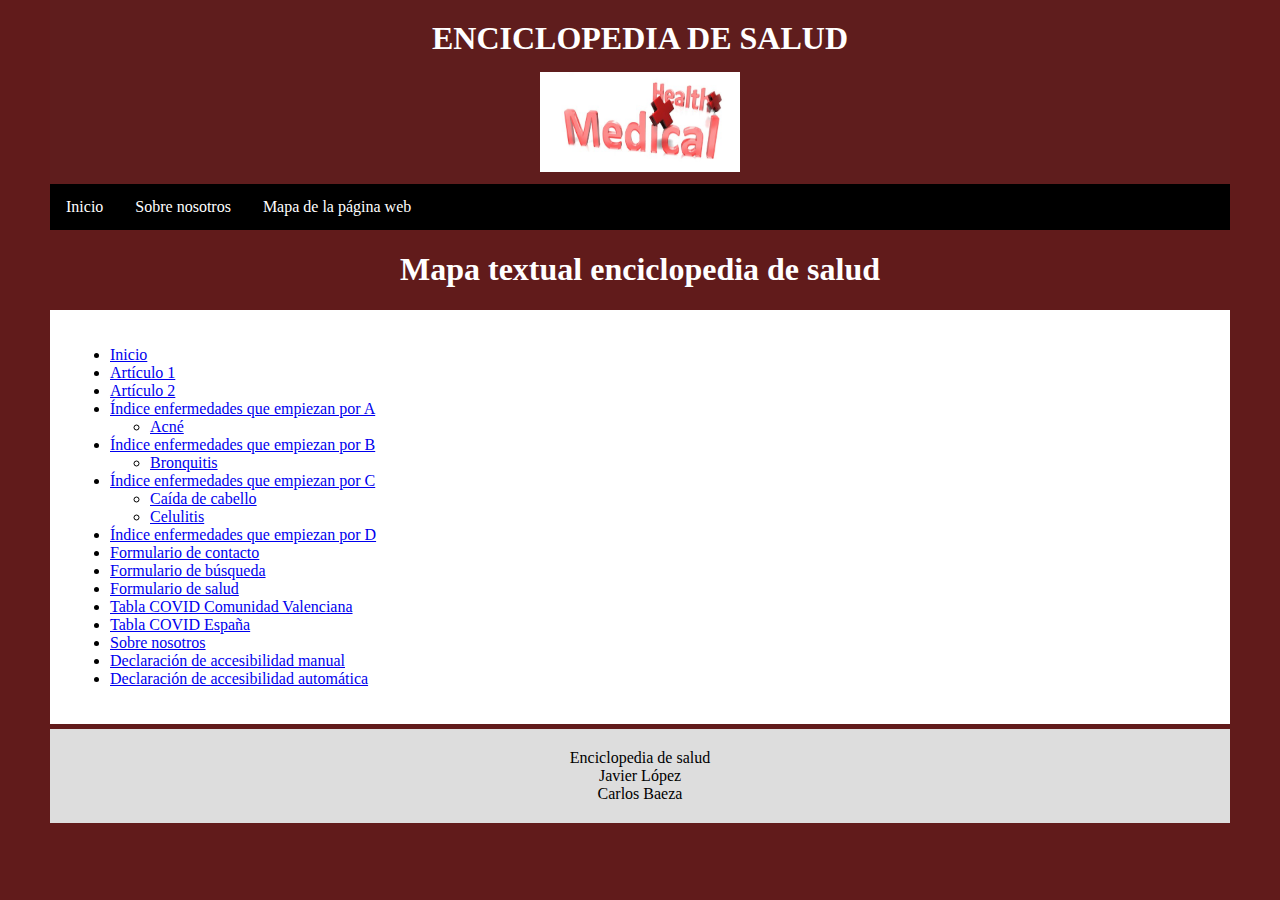
<file: mapasitioweb/mapa.html>
<!DOCTYPE html>

<html lang="es">
	<head>
		<meta charset="UTF-8"/>
        <title>Mapa</title>
        <link rel="stylesheet" href="../estilos.css">
	</head>

	<body> 
		<div class="header">
			<h1> ENCICLOPEDIA DE SALUD </h1>
			<a href="../index.html"><img src="medical-cross-3-1211403.jpg" height="100" width="200" alt="icono de la encilopedia de salud"/></a>
		</div>
	<main>
		<div class="topnav">
			
			  <a href="../index.html">Inicio</a>
			  <a href="../Sobrenosotros/sobrenosotros.html">Sobre nosotros</a>
			  <a href="../mapasitioweb/mapa.html">Mapa de la página web</a>					
		</div>
        
            <h1>Mapa textual enciclopedia de salud</h1>
        <article>
            <ul>
                <li><a href="../index.html">Inicio</a></li>
                <li><a href="../Articulo1/p_art1.html">Artículo 1</a></li>
                <li><a href="../Articulo2/p_art2.html">Artículo 2</a></li>
                <li><a href="../A/p_A.html">Índice enfermedades que empiezan por A</a>
                    <ul>
                        <li><a href="../A/Acne/Acne.html">Acné</a></li>
                    </ul>
                </li>
                <li><a href="../B/p_B.html">Índice enfermedades que empiezan por B</a>
                    <ul>
                        <li><a href="../B/Bronquitis/Bronquitis.html">Bronquitis</a></li>
                    </ul>
                </li>
                <li><a href="../C/p_C.html">Índice enfermedades que empiezan por C</a>
                    <ul>
                        <li><a href="../C/Caida_de_cabello/Caida_de_cabello.html">Caída de cabello</a></li>
                        <li><a href="../C/Celulitis/Celulitis.html">Celulitis</a></li>
                    </ul>
                </li>
                <li><a href="../D/p_D.html">Índice enfermedades que empiezan por D</a></li>
                <li><a href="../Formulario1/Form1.html">Formulario de contacto</a></li>
                <li><a href="../Formulario2/form2.html">Formulario de búsqueda</a></li>
                <li><a href="../formulario3/formulario3.html">Formulario de salud</a></li>
                <li><a href="../Tabla1/tabla1.html">Tabla COVID Comunidad Valenciana</a></li>
                <li><a href="../Tabla2/tabla2.html">Tabla COVID España</a></li>
                <li><a href="../Sobrenosotros/sobrenosotros.html">Sobre nosotros</a></li>
                <li><a href="../Declaracionaccesibilidad/declaracionaccesibilidadmanual.html">Declaración de accesibilidad manual</a></li>
                <li><a href="../Declaracionaccesibilidad/declaracionaccesibilidadautomática.html">Declaración de accesibilidad automática</a></li>
            </ul>  
        </article>    
		<div class="footer">
            <footer>Enciclopedia de salud <br> Javier López <br> Carlos Baeza</footer>
            </div>

	</body>
</html>
</file>
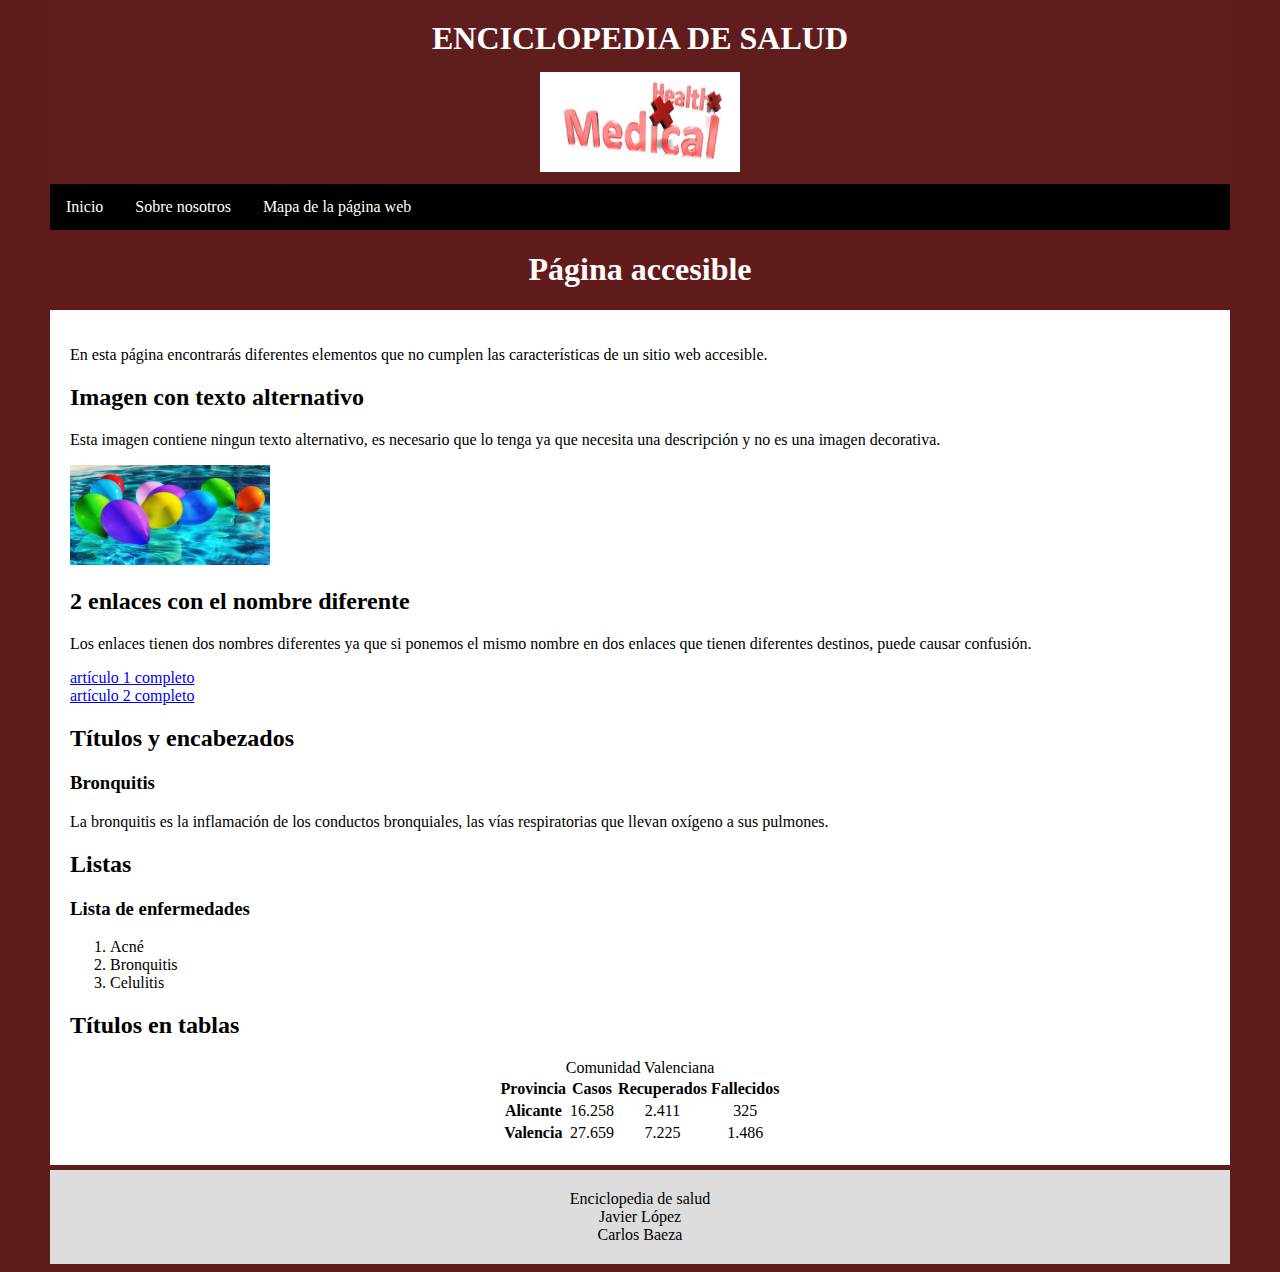
<file: PaginasAccesibles/accesible.html>
<!DOCTYPE html>

<html lang="es">
	<head>
		<meta charset="UTF-8"/>
		<title>Página accesible</title>
		<link rel="stylesheet" href="../estilos.css">
	</head>

	<body> 
		<div class="header">
			<h1> ENCICLOPEDIA DE SALUD </h1>
			<a href="../index.html"><img src="medical-cross-3-1211403.jpg" height="100" width="200" alt="icono de la encilopedia de salud"/></a>
		</div>
	<main>
		<div class="topnav">
			  <a href="../index.html">Inicio</a>
			  <a href="../Sobrenosotros/sobrenosotros.html">Sobre nosotros</a>
			  <a href="../mapasitioweb/mapa.html">Mapa de la página web</a>					
		</div>
			<h1 class=screen-reader-text>Página accesible</h1>
			<article>
			<p>En esta página encontrarás diferentes elementos que no cumplen las características de un sitio web accesible.</p>

			<h2>Imagen con texto alternativo</h2>
            
            <p>Esta imagen contiene ningun texto alternativo, es necesario que lo tenga ya que necesita una descripción y no es una imagen decorativa.</p>

            <img src="balloons-1761634_1920.jpg" height="100" width="200" alt="Imagen con globos de colores en una piscina"/>
                
			<h2>2 enlaces con el nombre diferente</h2>

            <p>Los enlaces tienen dos nombres diferentes ya que si ponemos el mismo nombre en dos enlaces que tienen diferentes destinos, puede causar confusión.</p>
            
            <a href="../Articulo2/p_art2.html"> artículo 1 completo</a> 
            <br>
            <a href="../Articulo1/p_art1.html"> artículo 2 completo</a>

            <h2>Títulos y encabezados</h2>

            <h3>Bronquitis</h3>
            <p>
            La bronquitis es la inflamación de los conductos bronquiales, las vías respiratorias que llevan oxígeno a sus pulmones.
        
            </p>

            <h2>Listas</h2>

            <h3>Lista de enfermedades</h3>

            <ol>
                <li>Acné</li>
                <li>Bronquitis</li>
                <li>Celulitis</li>
			</ol>
			
			<h2>Títulos en tablas</h2>

			<table class="egt">
                <caption>Comunidad Valenciana</caption>
                <tr>
                    <th scope="row">Provincia</th>
                    <th>Casos</th>
                    <th>Recuperados</th>
                    <th>Fallecidos</th>

                </tr>
                <tr>
                    <th>Alicante</th>
                    <td>16.258</td>
                    <td>2.411</td>
                    <td>325</td>
                </tr>
            
                <tr>
                    <th>Valencia</th>
                    <td>27.659</td>
                    <td>7.225</td>
                    <td>1.486</td>
                </tr>
			</table>
			</article>
		</main>
		<div class="footer">
			<footer>Enciclopedia de salud <br> Javier López <br> Carlos Baeza</footer>
			</div>
	</body>
</html>
</file>
<file: estilos.css>
.display-maximum {
    display: none;
}

.display-medium {
    display: none;
}

.display-minimum {
    display: none;
}
.display-print {
    display: none;
}

.header {
    background-color: rgb(95, 29, 29);
    text-align: center;
    padding: 5px;
    margin-top: 0px;
    color: white;
    font-family: 'Times New Roman', Times, serif ;
    line-height: 150%;

}

.topnav{
    overflow: hidden;
    background-color: black;
}

.topnav a {
    float: left;
    display: block;
    color: white;
    text-decoration: none;
    text-align: center;
    padding: 14px 16px;
}

.topnav a:hover {
    background-color:white;
    color:black;
}

.navvocales {
    overflow: hidden;
    background-color: rgb(0, 0, 0);
}
.navvocales a {
    float: left ;
    display: block;
    color: rgb(255, 255, 255);
    text-decoration: none;
    text-align: center;
    padding: 10px 12px;
}
.navvocales a:hover {
        color:rgb(45, 243, 227);
}


.footer {
    padding: 20px;
    text-align: center;
    background: #ddd;
    margin-top: 5px;
}
body 
    {color:black;
    background-color: rgb(97, 27, 27);
    font-family: Georgia, 'Times New Roman', Times, serif;
    padding: 0px;
    margin-left: 50px;
    margin-right: 50px;
    margin-top: 0px;
 }

 h2 {
    color: rgb(0, 0, 0) ;
    font-family: 'Times New Roman', Times, serif;

 }

 h1{
    color: rgb(255, 255, 255) ;
    font-family: 'Times New Roman', Times, serif;
    text-align: center;
 }
 article {
    background-color: white;
    padding: 20px;
    margin-top: 10px;
 }

 nav{
    overflow: auto;
 }

 nav a {
    float: left ;
    display: block;
    color: rgb(255, 255, 255);
    text-decoration: none;
    text-align: center;
    padding: 5px 7px;
}
nav a:hover {
        color:rgb(46, 44, 167);
}

figure, iframe{
    text-align: center;
}

table{
    text-align: center;
    margin: auto;
}

.row:after {
    content: "";
    display: table;
    clear: both;
}

p{ 
    color:black;
}

.centrar{
    text-align: center;
}
</file>
<file: altocontraste.css>
.header {
    background-color: rgb(0, 247, 255);
    text-align: center;
    padding: 5px;
    margin-top: 0px;
    color: rgb(0, 0, 0);
   font-family: 'Times New Roman', Times, serif ;
}

.topnav{
    overflow: hidden;
    background-color: white;
}

.topnav a {
    float: left;
    display: block;
    color: black;
    text-decoration: none;
    text-align: center;
    padding: 14px 16px;
}

.topnav a:hover {
    background-color:rgb(0, 0, 0);
    color: white;
}

.navvocales {
    overflow: hidden;
    background-color: rgb(238, 153, 153);
}
.navvocales a {
    float: left ;
    display: block;
    color: rgb(230, 224, 154);
    text-decoration: none;
    text-align: center;
    padding: 10px 12px;
}
.navvocales a:hover {
        color:rgb(0, 0, 0);
}

.footer {
    padding: 20px;
    text-align: center;
    background: rgb(49, 48, 48);
    margin-top: 5px;
    color: white;
}
body 
    { background-color: rgb(233, 223, 223);
    font-family: Georgia, 'Times New Roman', Times, serif;
    padding: 0px;
    margin-left: 50px;
    margin-right: 50px;
    margin-top: 0px;
 }

 h2 {
    color: rgb(255, 255, 255) ;
    font-family: 'Times New Roman', Times, serif;
 }

 h3{
     color:white
 }

 h1{
    color: rgb(0, 0, 0) ;
    font-family: 'Times New Roman', Times, serif;
    text-align: center;
 }

 article {
    background-color: rgb(0, 0, 0);
    padding: 20px;
    margin-top: 10px;
 }

 nav{
    overflow: auto;
 }

 nav a {
    float: left ;
    display: block;
    color: rgb(0, 0, 0);
    text-decoration: none;
    text-align: center;
    padding: 5px 7px;
}
nav a:hover {
        color:rgb(156, 126, 42);
}

a {
    color: rgb(230, 224, 154)
}

p{
    color:white;
}
</file>
<file: letramayor.css>
h2 {
    color: rgb(0, 0, 0) ;
    font-family: 'Times New Roman', Times, serif;
    font-size: 250%;
 }

 h1{
    color: rgb(255, 255, 255) ;
    font-family: 'Times New Roman', Times, serif;
    text-align: center;
    font-size: 250%;
 }
 article {
    background-color: white;
    padding: 20px;
    margin-top: 10px;
 }

 nav{
    overflow: auto;
 }

 nav a {
    float: left ;
    display: block;
    font-size: 125%;
    color: rgb(255, 255, 255);
    text-decoration: none;
    text-align: center;
    padding: 5px 7px;
}
nav a:hover {
        color:rgb(46, 44, 167);
}
p{ 
    color:black;
    font-size: 125%;
}
.topnav{
    overflow: hidden;
    background-color: black;
}

.topnav a {
    float: left;
    display: block;
    font-size: 125%;
    color: white;
    text-decoration: none;
    text-align: center;
    padding: 14px 16px;
}

.topnav a:hover {
    background-color:white;
    color:black;
}

.navvocales {
    overflow: hidden;
    background-color: rgb(107, 173, 182);
}
.navvocales a {
    float: left ;
    font-size: 125%;
    display: block;
    color:  rgb(16, 16, 121);
    text-decoration: none;
    text-align: center;
    padding: 10px 12px;
}
.navvocales a:hover {
        color:rgb(255, 255, 255);
}

a {
    font-size: 125%;
}
</file>
<file: dark.css>
body{
    background: grey;
}
.header{
    background-color: rgb(104, 0, 0) ;

}
article{
    filter: invert(1) hue-rotate(180deg);
}
figure, iframe {
    filter: invert(1) hue-rotate(180deg);
}
</file>
<file: print.css>
.display-print {
    display: inherit;
}

.topnav, .header{
    display: none;
}
html, body, head, article, nav, div{
    background-color: white;
    font-family: Arial, Helvetica, sans-serif;
}

h1, h2, h3, p{
    font-family: Arial, Helvetica, sans-serif;
}

a{
    color: rgb(93, 135, 190)
}

.navvocales {
    overflow: hidden;
    background-color: rgb(170, 170, 170);
}
.navvocales a {
    float: left ;
    display: block;
    color: rgb(255, 255, 255);
    text-decoration: none;
    text-align: center;
    padding: 10px 12px;
}
.navvocales a:hover {
        color:rgb(255, 255, 255);
}

article{
    margin: 0px;
    padding: 0%;
}
body{
    margin:0px;
}
</file>
<file: altocontrasteletragrande.css>
.header {
    background-color: rgb(0, 247, 255);
    text-align: center;
    padding: 5px;
    margin-top: 0px;
    color: rgb(0, 0, 0);
   font-family: 'Times New Roman', Times, serif ;
}

.topnav{
    overflow: hidden;
    background-color: white;
}

.topnav a {
    float: left;
    display: block;
    font-size: 125%;
    color: black;
    text-decoration: none;
    text-align: center;
    padding: 14px 16px;
}

.topnav a:hover {
    background-color:rgb(0, 0, 0);
    color: white;
}

.navvocales {
    overflow: hidden;
    background-color: rgb(238, 153, 153);
}
.navvocales a {
    float: left ;
    display: block;
    font-size: 125%;
    color: rgb(230, 224, 154);
    text-decoration: none;
    text-align: center;
    padding: 10px 12px;
}
.navvocales a:hover {
        color:rgb(0, 0, 0);
}

.footer {
    padding: 20px;
    text-align: center;
    font-size: 125%;
    background: rgb(49, 48, 48);
    margin-top: 5px;
    color: white;
}
body 
    { background-color: rgb(233, 223, 223);
    font-family: Georgia, 'Times New Roman', Times, serif;
    padding: 0px;
    margin-left: 50px;
    margin-right: 50px;
    margin-top: 0px;
 }

 h2 {
    color: rgb(255, 255, 255) ;
    font-family: 'Times New Roman', Times, serif;
    font-size: 250%;
 }


 h3{
     color:white;
     font-size: 175%;
 }

 h1{
    color: rgb(0, 0, 0) ;
    font-family: 'Times New Roman', Times, serif;
    text-align: center;
    font-size: 250%;
 }

 article {
    background-color: rgb(0, 0, 0);
    padding: 20px;
    margin-top: 10px;
 }

 nav{
    overflow: auto;
 }

 nav a {
    float: left ;
    display: block;
    color: rgb(0, 0, 0);
    text-decoration: none;
    font-size: 125%;
    text-align: center;
    padding: 5px 7px;
}
nav a:hover {
        color:rgb(156, 126, 42);
}

a {
    color: rgb(230, 224, 154);
    font-size: 125%;
}

p{
    color:white;
    font-size: 125%;
}
</file>
<file: medium.css>
.display-medium {
    display: inherit;
}

h1, h2 {
    text-align: center;
    font-family: cursive;
}
</file>
<file: maximum.css>
.display-maximum {
    display: inherit;
}

* {
    box-sizing: border-box;
  }
  
p {
    font-family: Georgia, 'Times New Roman', Times, serif;
}

.columnaderecha{

  float: left;
  width: 34%;
  margin-left: 12px;
}

.columnaizquierda{

    float: left;
    width: 65%;
}
</file>
<file: minimum.css>
.display-minimum {
    display: inherit;
}


h1,h2 {
    font-family: 'Franklin Gothic Medium', 'Arial Narrow', Arial, sans-serif;
}
</file>
